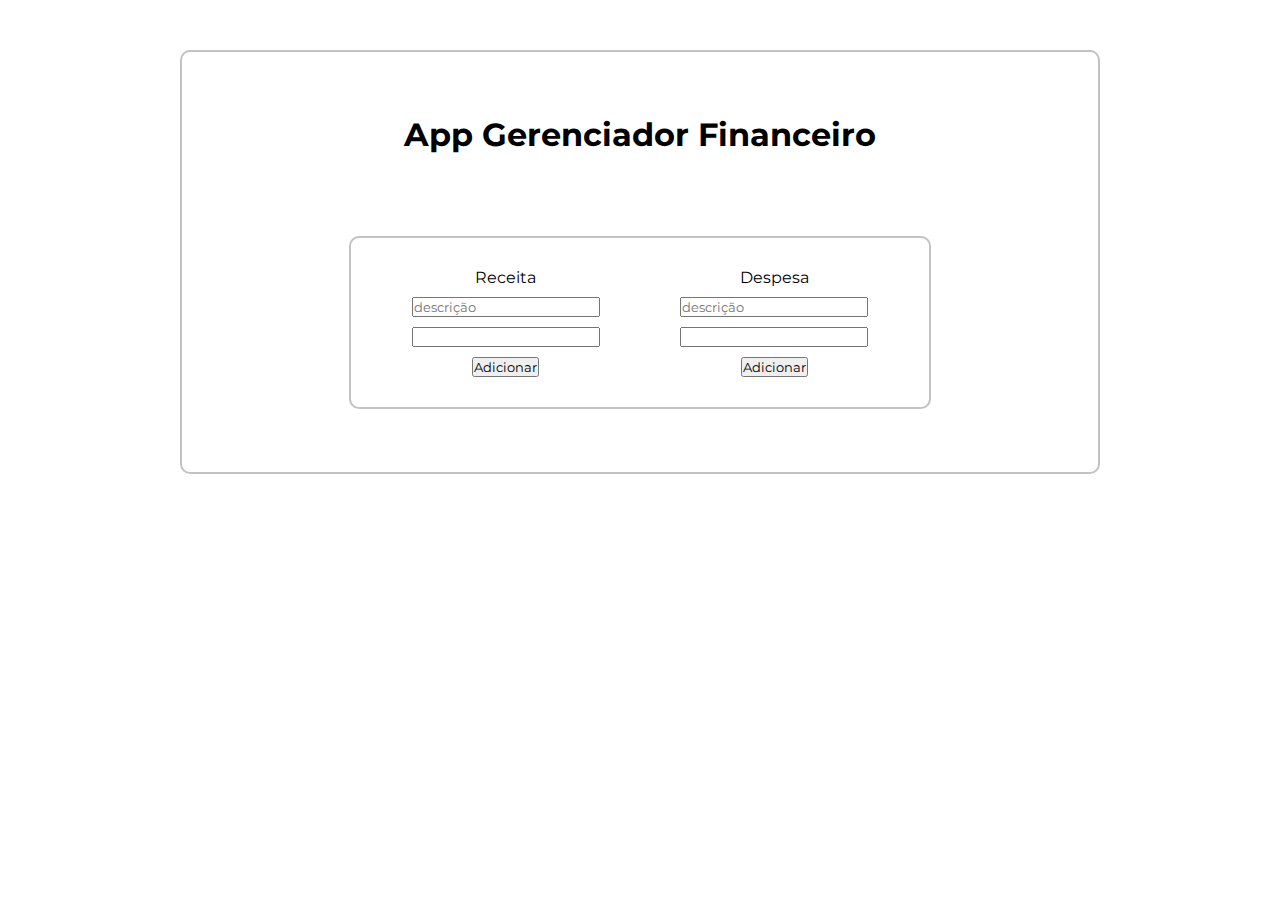
<file: 22_aula/templates/index.html>
<!DOCTYPE html>
<html lang="pt-br">
<head>
    <meta charset="UTF-8">
    <title>Gerenciador Financeiro</title>
    <link rel="preconnect" href="https://fonts.googleapis.com">
    <link rel="preconnect" href="https://fonts.gstatic.com" crossorigin>
    <link href="https://fonts.googleapis.com/css2?family=Montserrat:ital,wght@0,100..900;1,100..900&display=swap" rel="stylesheet">
    <link rel="stylesheet" href="../static/css/estilos.css">
</head>
<body>
    <div id="container-principal">
        <h1>App Gerenciador Financeiro</h1>
        <div id="form-container">
            <form action="" method="POST" class="form">
                <label>Receita</label>
                <input type="hidden" name="tipo">
                <input type="text" name="descricao" placeholder="descrição">
                <input type="text" name="valor">
                <button>Adicionar</button>
            </form>
            <form action="" method="POST" class="form">
                <label>Despesa</label>
                <input type="hidden" name="tipo">
                <input type="text" name="descricao" placeholder="descrição">
                <input type="text" name="valor">
                <button>Adicionar</button>
            </form>
        </div>
    </div>    
</body>
</html>
</file>
<file: 22_aula/static/css/estilos.css>
*{
    font-family: "Montserrat", sans-serif;
    margin:0;
    padding:0;
}

#container-principal{
  margin: 50px auto;  
  padding: 10px;
  width: 70%;
  height: 400px;
  display: flex;
  justify-content: space-evenly;
  flex-direction: column;
  border: 2px solid #c2c2c2;
  border-radius: 10px;
  align-items: center;
}

h1{
    text-align: center;
    margin-bottom: 30px;
}
#form-container{
    display: flex;
    width: 60%;
    justify-content: space-around;
    padding: 30px 20px;
    border: 2px solid #c2c2c2;
    border-radius: 10px;
  
}
.form{
    display: flex;
    gap: 10px;
    flex-direction: column;
    align-items: center;
}
</file>
